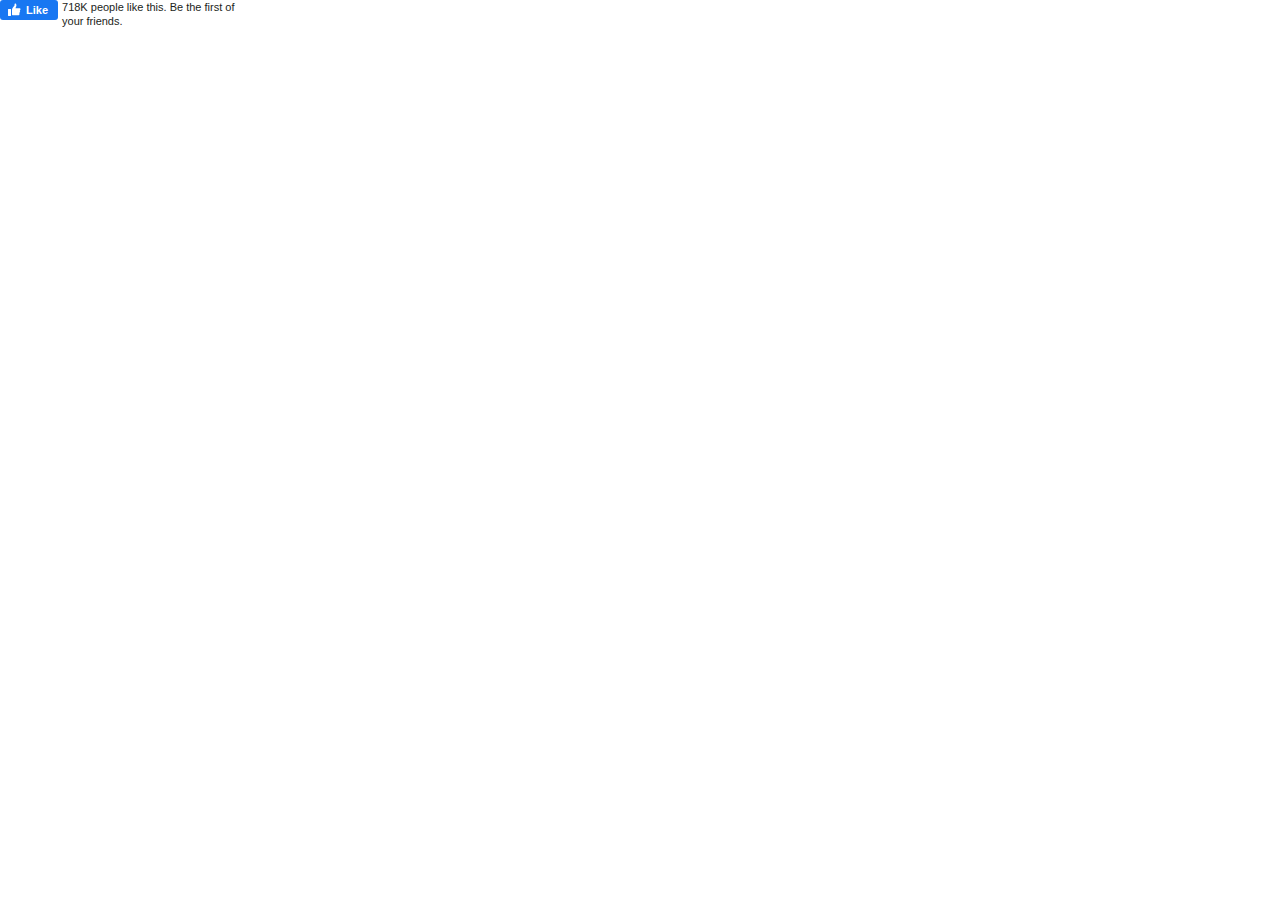
<file: nwHackProject/EWG's Guide to Healthy Cleaning _ Decoding the Labels_files/like.html>
<!DOCTYPE html>
<!-- saved from url=(0471)https://www.facebook.com/v2.6/plugins/like.php?action=like&app_id=172525162793917&channel=https%3A%2F%2Fstaticxx.facebook.com%2Fconnect%2Fxd_arbiter.php%3Fversion%3D45%23cb%3Df2424e1e8329f8%26domain%3Dwww.ewg.org%26origin%3Dhttps%253A%252F%252Fwww.ewg.org%252Ffcb7776a0292c%26relation%3Dparent.parent&container_width=0&font=arial&height=80&href=http%3A%2F%2Fwww.facebook.com%2Fewg.org&layout=standard&locale=en_US&sdk=joey&send=false&share=false&show_faces=true&width=250 -->
<html lang="en" id="facebook" class="svg "><head><meta http-equiv="Content-Type" content="text/html; charset=UTF-8"><meta name="referrer" content="origin-when-crossorigin" id="meta_referrer"><script>window._cstart=+new Date();</script><script>__DEV__=0;var _cavalry={data:{t_cstart:window._cstart},tti:"t_domcontent",log:function(a){this.data[a]=+new Date()},pageid:0,server:"",isb:"",send:function(){this.log("t_creport");var a=this.server+"/common/cavalry_endpoint.php",b=this.data,c=[];b.t_tti=b[this.tti];this.isb&&(b.fb_isb=this.isb);b.lid=this.pageid;for(var d in b)c.push(encodeURIComponent(d)+"="+encodeURIComponent(b[d]));new Image().src=a+"?"+c.join("&")}};_cavalry.log("t_start");_cavalry.pageid="6780828990918356060-0";</script><title>Facebook</title><style>._32qa button{opacity:.4}._59ov{height:100%;height:910px;position:relative;top:-10px;width:100%}._5ti_{background-size:cover;height:100%;width:100%}._5tj2{height:900px}._2mm3 ._5a8u .uiBoxGray{background:#fff;margin:0;padding:12px}._2494{height:100vh}._2495{margin-top:-10px;top:10px}body.plugin{background:transparent;font-family:Helvetica, Arial, sans-serif;line-height:1.28;overflow:hidden;-webkit-text-size-adjust:none}.plugin,.plugin button,.plugin input,.plugin label,.plugin select,.plugin td,.plugin textarea{font-size:11px}html{touch-action:manipulation}body{background:#fff;color:#1c1e21;direction:ltr;line-height:1.34;margin:0;padding:0;unicode-bidi:embed}body,button,input,label,select,td,textarea{font-family:Helvetica, Arial, sans-serif;font-size:12px}h1,h2,h3,h4,h5,h6{color:#1c1e21;font-size:13px;font-weight:600;margin:0;padding:0}h1{font-size:14px}h4,h5,h6{font-size:12px}p{margin:1em 0}b,strong{font-weight:600}a{color:#385898;cursor:pointer;text-decoration:none}button{margin:0}a:hover{text-decoration:underline}img{border:0}td,td.label{text-align:left}dd{color:#000}dt{color:#606770}ul{list-style-type:none;margin:0;padding:0}abbr{border-bottom:none;text-decoration:none}hr{background:#dadde1;border-width:0;color:#dadde1;height:1px}.clearfix:after{clear:both;content:'.';display:block;font-size:0;height:0;line-height:0;visibility:hidden}.clearfix{zoom:1}.datawrap{word-wrap:break-word}.word_break{display:inline-block}.flexchildwrap{min-width:0;word-wrap:break-word}.ellipsis{overflow:hidden;text-overflow:ellipsis;white-space:nowrap}.aero{opacity:.5}.column{float:left}.center{margin-left:auto;margin-right:auto}#facebook .hidden_elem{display:none !important}#facebook .invisible_elem{visibility:hidden}#facebook .accessible_elem{clip:rect(1px, 1px, 1px, 1px);height:1px;overflow:hidden;position:absolute;white-space:nowrap;width:1px}.direction_ltr{direction:ltr}.direction_rtl{direction:rtl}.text_align_ltr{text-align:left}.text_align_rtl{text-align:right}.pluginFontArial,.pluginFontArial button,.pluginFontArial input,.pluginFontArial label,.pluginFontArial select,.pluginFontArial td,.pluginFontArial textarea{font-family:Arial, sans-serif}.pluginFontLucida,.pluginFontLucida button,.pluginFontLucida input,.pluginFontLucida label,.pluginFontLucida select,.pluginFontLucida td,.pluginFontLucida textarea{font-family:Lucida Grande, sans-serif}.pluginFontSegoe,.pluginFontSegoe button,.pluginFontSegoe input,.pluginFontSegoe label,.pluginFontSegoe select,.pluginFontSegoe td,.pluginFontSegoe textarea{font-family:Segoe UI, sans-serif}.pluginFontTahoma,.pluginFontTahoma button,.pluginFontTahoma input,.pluginFontTahoma label,.pluginFontTahoma select,.pluginFontTahoma td,.pluginFontTahoma textarea{font-family:Tahoma, sans-serif}.pluginFontTrebuchet,.pluginFontTrebuchet button,.pluginFontTrebuchet input,.pluginFontTrebuchet label,.pluginFontTrebuchet select,.pluginFontTrebuchet td,.pluginFontTrebuchet textarea{font-family:Trebuchet MS, sans-serif}.pluginFontVerdana,.pluginFontVerdana button,.pluginFontVerdana input,.pluginFontVerdana label,.pluginFontVerdana select,.pluginFontVerdana td,.pluginFontVerdana textarea{font-family:Verdana, sans-serif}.pluginFontHelvetica,.pluginFontHelvetica button,.pluginFontHelvetica input,.pluginFontHelvetica label,.pluginFontHelvetica select,.pluginFontHelvetica td,.pluginFontHelvetica textarea{font-family:Helvetica, Arial, sans-serif}.uiLayer{outline:none}._8tm{padding:0}._2phz{padding:4px}._2ph-{padding:8px}._2ph_{padding:12px}._2pi0{padding:16px}._2pi1{padding:20px}._40c7{padding:24px}._2o1j{padding:36px}._6buq{padding-bottom:0;padding-top:0}._2pi2{padding-bottom:4px;padding-top:4px}._2pi3{padding-bottom:8px;padding-top:8px}._2pi4{padding-bottom:12px;padding-top:12px}._2pi5{padding-bottom:16px;padding-top:16px}._2pi6{padding-bottom:20px;padding-top:20px}._2o1k{padding-bottom:24px;padding-top:24px}._2o1l{padding-bottom:36px;padding-top:36px}._6bua{padding-left:0;padding-right:0}._2pi7{padding-left:4px;padding-right:4px}._2pi8{padding-left:8px;padding-right:8px}._2pi9{padding-left:12px;padding-right:12px}._2pia{padding-left:16px;padding-right:16px}._2pib{padding-left:20px;padding-right:20px}._2o1m{padding-left:24px;padding-right:24px}._2o1n{padding-left:36px;padding-right:36px}._iky{padding-top:0}._2pic{padding-top:4px}._2pid{padding-top:8px}._2pie{padding-top:12px}._2pif{padding-top:16px}._2pig{padding-top:20px}._2owm{padding-top:24px}._div{padding-right:0}._2pih{padding-right:4px}._2pii{padding-right:8px}._2pij{padding-right:12px}._2pik{padding-right:16px}._2pil{padding-right:20px}._31wk{padding-right:24px}._2phb{padding-right:32px}._au-{padding-bottom:0}._2pim{padding-bottom:4px}._2pin{padding-bottom:8px}._2pio{padding-bottom:12px}._2pip{padding-bottom:16px}._2piq{padding-bottom:20px}._2o1p{padding-bottom:24px}._4gao{padding-bottom:32px}._1cvx{padding-left:0}._2pir{padding-left:4px}._2pis{padding-left:8px}._2pit{padding-left:12px}._2piu{padding-left:16px}._2piv{padding-left:20px}._2o1q{padding-left:24px}._2o1r{padding-left:36px}._51mz{border:0;border-collapse:collapse;border-spacing:0}._5f0n{table-layout:fixed;width:100%}.uiGrid .vTop{vertical-align:top}.uiGrid .vMid{vertical-align:middle}.uiGrid .vBot{vertical-align:bottom}.uiGrid .hLeft{text-align:left}.uiGrid .hCent{text-align:center}.uiGrid .hRght{text-align:right}._51mx:first-child>._51m-{padding-top:0}._51mx:last-child>._51m-{padding-bottom:0}._51mz ._51mw{padding-right:0}._51mz ._51m-:first-child{padding-left:0}._51mz._4r9u{border-radius:50%;overflow:hidden}.inlineBlock{display:inline-block;zoom:1}._2tga{background:#4267b2;border:1px solid #4267b2;color:#fff;cursor:pointer;font-family:Helvetica, Arial, sans-serif;-webkit-font-smoothing:antialiased;margin:0;position:relative;-webkit-user-select:none;white-space:nowrap}._89n_{background:#1877f2;border:0}._2tga.active{background:#4080ff;border:1px solid #4080ff}._2tga._4kae.active,._2tga._4kae.active:hover{background:#577fbc;border:1px solid #577fbc}._2tga._49ve{border-radius:3px;font-size:11px;height:20px;padding:0 0 0 2px}._2tga._8j9v{border-radius:3px;font-size:11px;height:20px;padding:0 6px}._2tga._3e2a{border-radius:4px;font-size:13px;height:28px;padding:0 4px 0 6px}._2tga._8j9w{border-radius:4px;font-size:13px;height:28px;padding:0 8px}._2tga._5n6f{border-top-left-radius:0;border-top-right-radius:0}._2tga:hover{background:#365899;border:1px solid #365899}._89n_:hover{background:#1877f2;border:0}._2tga:active{background:#577fbc;border:1px solid #577fbc}._89n_:active{background:#1877f2;border:0}._2tga:focus{outline-color:transparent;outline-style:none}._2tga.active:hover{background:#4080ff;border:1px solid #4080ff}._8f1i{background-color:rgba(9, 30, 66);border-radius:inherit;height:100%;left:0;opacity:0;position:absolute;top:0;width:100%}._8f1i:active{opacity:.3}._11qm{background:#fff;border:1px solid #ccd0d5;color:#4267b2}._11qm:hover{background:#f5f6f7;border:1px solid #ccd0d5}._11qm.active{border:1px solid #4080ff;color:#fff}._3oi2{background:#0084ff;border:1px solid #0084ff;color:#fff}._3oi2:hover{background:#0077e5;border:1px solid #0077e5}._3e2a ._3jn-{position:relative;top:-1px}._3jn-{height:16px;vertical-align:middle;width:16px}._3jn_{background:none;display:none;height:28px;left:-6px;position:absolute;top:-6px;width:28px}@keyframes burst{from{background-position:0 0}to{background-position:-616px 0}}._2tga.is_animating ._3jn_{animation:burst .24s steps(22) forwards;background:url(https://static.xx.fbcdn.net/rsrc.php/v3/yQ/r/GvVunJusdpv.png) no-repeat;background-position:0 0;background-size:616px 28px;display:inline-block;zoom:1}._49ve._2tga.is_animating ._3jn_{left:-6px;position:relative;top:-6px}._49vg,._5n2y{vertical-align:middle}._89n_._49ve ._49vg._8a19{padding-top:2px}._89n_._3e2a ._49vg._8a19{padding-top:1px}._2tga ._5n2y,._2tga.active ._49vg,._2tga.active.is_animating ._5n2y{display:none}._2tga ._49vg,._2tga.active ._5n2y,._2tga.active:hover ._4kag{display:inline-block;zoom:1}#facebook ._2tga span._49vh,#facebook ._2tga span._5n6h,._49vh,._5n6h{font-family:Helvetica, Arial, sans-serif;vertical-align:middle}._49vh{font-weight:bold}._5n6h{font-weight:normal}._5n6j{border-radius:3px;height:20px;line-height:20px}._5n6k{border-radius:4px;height:30px;line-height:30px}._5n6l{background:#fff;border:1px solid #8d949e;border-bottom:none;border-bottom-left-radius:0;border-bottom-right-radius:0;box-sizing:border-box;color:#1d2129;text-align:center;width:100%}._2tga ._1pbq{height:16px;width:16px}.no_svg ._2tga ._1pbq,.svg ._2tga ._1pbs{display:none}._2n-v ._49vh{padding-left:2px}._4jnw{margin:0}._3-8h{margin:4px}._3-8i{margin:8px}._3-8j{margin:12px}._3-8k{margin:16px}._3-8l{margin:20px}._2-5b{margin:24px}._1kbd{margin-bottom:0;margin-top:0}._3-8m{margin-bottom:4px;margin-top:4px}._3-8n{margin-bottom:8px;margin-top:8px}._3-8o{margin-bottom:12px;margin-top:12px}._3-8p{margin-bottom:16px;margin-top:16px}._3-8q{margin-bottom:20px;margin-top:20px}._2-ox{margin-bottom:24px;margin-top:24px}._1a4i{margin-left:0;margin-right:0}._3-8r{margin-left:4px;margin-right:4px}._3-8s{margin-left:8px;margin-right:8px}._3-8t{margin-left:12px;margin-right:12px}._3-8u{margin-left:16px;margin-right:16px}._3-8v{margin-left:20px;margin-right:20px}._6bu9{margin-left:24px;margin-right:24px}._5soe{margin-top:0}._3-8w{margin-top:4px}._3-8x{margin-top:8px}._3-8y{margin-top:12px}._3-8z{margin-top:16px}._3-8-{margin-top:20px}._4aws{margin-top:24px}._2-jz{margin-right:0}._3-8_{margin-right:4px}._3-90{margin-right:8px}._3-91{margin-right:12px}._3-92{margin-right:16px}._3-93{margin-right:20px}._y8t{margin-right:24px}._5emk{margin-bottom:0}._3-94{margin-bottom:4px}._3-95{margin-bottom:8px}._3-96{margin-bottom:12px}._3-97{margin-bottom:16px}._3-98{margin-bottom:20px}._20nr{margin-bottom:24px}._av_{margin-left:0}._3-99{margin-left:4px}._3-9a{margin-left:8px}._3-9b{margin-left:12px}._3-9c{margin-left:16px}._3-9d{margin-left:20px}._4m0t{margin-left:24px}._4mr9{-webkit-touch-callout:none;-webkit-user-select:none}._li._li._li{overflow:initial}._72b0{position:relative;z-index:0}._5f0v{outline:none}._3oxt{outline:1px dotted #3b5998;outline-color:invert}.webkit ._3oxt{outline:5px auto #5b9dd9}.win.webkit ._3oxt{outline-color:#e59700}._4qba{font-style:inherit}._4qbb,._4qbc,._4qbd{background:none;font-style:inherit;padding:0;width:auto}._4qbd{border-bottom:1px solid #f99}._4qbb,._4qbc{border-bottom:1px solid #999}._4qbb:hover,._4qbc:hover,._4qbd:hover{background-color:#fcc;border-top:1px solid #ccc;cursor:help}</style><script>window.ServerJSQueue=function(){var a=[],b,c;return{add:function(c){!b?a.push(c):typeof c==="function"?c():b.handle(c)},run:function(){if(!window.require)return;var d;c=window.require("ServerJSDefine");for(d=0;d<a.length;d++)a[d].define&&typeof a[d]!=="function"&&(c.handleDefines(a[d].define),delete a[d].define);b=new(window.require("ServerJS"))();for(d=0;d<a.length;d++)typeof a[d]==="function"?a[d]():b.handle(a[d])}}}();document.write=function(){},window.onloadRegister_DEPRECATED=function(){},window.onafterloadRegister_DEPRECATED=function(){},window.ServerJSAsyncLoader=function(){var a=!1,b=!1,c={loaded:1,complete:1},d=function(){},e=document,f=!1,g=!1;function h(){e.readyState in c&&(e.detachEvent("onreadystatechange",h),d("t_domcontent"))}function i(){!g&&window._cavalry&&a&&b&&(d("t_layout"),d("t_onload"),d("t_paint"),_cavalry.send(),g=!0)}function j(){!f&&b&&(f=!0,ServerJSQueue.run())}function k(a,b){if("onreadystatechange"in a)a.onreadystatechange=function(){a.readyState in c&&(a.onreadystatechange=null,b())};else if(a.addEventListener){var d=function(){b(),a.removeEventListener("load",d,!1)};a.addEventListener("load",d,!1)}}function l(a){var c=e.createElement("script");if(c.readyState&&c.readyState==="uninitialized"){k(c,function(){b=!0,i()});c.src=a;return!0}else if(typeof XMLHttpRequest!=="undefined"){c=new XMLHttpRequest();if("withCredentials"in c){c.onloadend=function(){b=!0,i()};c.open("GET",a,!0);c.send(null);return!0}}}function m(){e.onkeydown=e.onmouseover=e.onclick=onfocus=null,ServerJSAsyncLoader.execute()}function n(){(e.body.offsetWidth===0||e.body.offsetHeight===0)&&m()}window._cavalry&&(d=function(a){_cavalry.log(a)},window.addEventListener?window.addEventListener("DOMContentLoaded",function(){d("t_domcontent")},!1):e.attachEvent&&e.attachEvent("onreadystatechange",h));window.onload=function(){a=!0,j(),i()};return{run:function(a){this.file=a,this.execute()},load:function(b){this.file=b;if(!l(b)){this.run(b);return}window.onload=function(){a=!0,i(),n()};e.onkeydown=e.onmouseover=e.onclick=onfocus=m},execute:function(a){var c=e.createElement("script");c.src=ServerJSAsyncLoader.file;c.async=!0;k(c,function(){b=!0,j(),a&&a(),i()});e.getElementsByTagName("head")[0].appendChild(c)},wakeUp:function(a,b,c){function d(){window.require("Arbiter").inform(a,b,c)}f?d():this.execute(d)}}}();ServerJSAsyncLoader.run("https:\/\/static.xx.fbcdn.net\/rsrc.php\/v3iEpO4\/yy\/l\/en_US\/n6bjjpmSkRb.js?_nc_x=fiuooI6nURz");</script><script src="./n6bjjpmSkRb.js" async=""></script><script>ServerJSQueue.add(function(){requireLazy(["gkx"], function(gkx) {gkx.add({"1073500":{"result":true,"hash":"AT5ISm6hIgrqRx1Q"},"946894":{"result":false,"hash":"AT51tBzH-De0-9Uy"},"676837":{"result":false,"hash":"AT6vPAMLlSNH610h"},"1167394":{"result":false,"hash":"AT5vgVV-KUbdZx8Z"},"996939":{"result":false,"hash":"AT4HXn2HG46HO6vh"},"996940":{"result":false,"hash":"AT5a6erpg5j8Lz6m"},"676940":{"result":false,"hash":"AT45WCc3ccW8pCvY"}});});});ServerJSQueue.add({"require":[["markJSEnabled"],["lowerDomain"]]});</script><script>(function(){var a=document.createElement("div");a.innerHTML="<svg/>";if(a.firstChild&&a.firstChild.namespaceURI==="http://www.w3.org/2000/svg"){a=document.documentElement;a.className=a.className.replace("no_svg","svg")}})();</script></head><body dir="ltr" class="plugin _4mr9 chrome webkit mac x2 Locale_en_US"><div class="_li"><div class="pluginSkinLight pluginFontArial"><div><table class="uiGrid _51mz" cellspacing="0" cellpadding="0" id="u_0_0" style="width: 250px;"><tbody><tr class="_51mx"><td class="_51m- _51mw"><table class="uiGrid _51mz" cellspacing="0" cellpadding="0"><tbody><tr class="_51mx"><td class="_51m- vTop hCent"><div id="u_0_1"><div><button type="submit" class="inlineBlock _2tga _89n_ _8j9v" title="Like Environmental Working Group&#39;s Page on Facebook"><span class="_8f1i"></span><div class=""><span class="_3jn- inlineBlock _2v7"><span class="_3jn_"></span><span class="_49vg"><svg xmlns="http://www.w3.org/2000/svg" viewBox="0 0 16 16" class="_1pbq" color="#ffffff"><path fill="#ffffff" fill-rule="evenodd" d="M4.55,7 C4.7984,7 5,7.23403636 5,7.52247273 L5,13.4775273
          C5,13.7659636 4.7984,14 4.55,14 L2.45,14 C2.2016,14 2,13.7659636
          2,13.4775273 L2,7.52247273 C2,7.23403636 2.2016,7 2.45,7 L4.55,7 Z
          M6.54470232,13.2 C6.24016877,13.1641086 6.01734614,12.8982791
          6,12.5737979 C6.01734614,12.5737979 6.01344187,9.66805666 6,8.14398693
          C6.01344187,7.61903931 6.10849456,6.68623352 6.39801308,6.27384278
          C7.10556287,5.26600749 7.60281698,4.6079584 7.89206808,4.22570082
          C8.18126341,3.8435016 8.52813047,3.4708734 8.53777961,3.18572676
          C8.55077527,2.80206854 8.53655255,2.79471518 8.53777961,2.35555666
          C8.53900667,1.91639814 8.74565444,1.5 9.27139313,1.5 C9.52544997,1.5
          9.7301456,1.55690094 9.91922413,1.80084547 C10.2223633,2.15596568
          10.4343097,2.71884727 10.4343097,3.60971169 C10.4343097,4.50057612
          9.50989975,6.1729303 9.50815961,6.18 C9.50815961,6.18
          13.5457098,6.17908951 13.5464084,6.18 C14.1635544,6.17587601
          14.5,6.72543196 14.5,7.29718426 C14.5,7.83263667 14.1341135,8.27897346
          13.6539433,8.3540827 C13.9452023,8.49286263 14.1544715,8.82364675
          14.1544715,9.20555417 C14.1544715,9.68159617 13.8293011,10.0782687
          13.3983805,10.1458495 C13.6304619,10.2907572 13.7736931,10.5516845
          13.7736931,10.847511 C13.7736931,11.2459343 13.5138356,11.5808619
          13.1594388,11.6612236 C13.3701582,11.7991865 13.5063617,12.0543945
          13.5063617,12.3429843 C13.5063617,12.7952155 13.1715421,13.1656844
          12.7434661,13.2 L6.54470232,13.2 Z"></path></svg><img class="_1pbs inlineBlock img" src="./id4Ei7H41bl.png" alt="" width="16" height="16"></span><span class="_5n2y"><svg xmlns="http://www.w3.org/2000/svg" viewBox="0 0 16 16" class="_1pbq" color="#ffffff"><path fill="none" stroke="#ffffff" stroke-width="2" stroke-linecap="round" stroke-linejoin="round" d="M2.808 8.354l3.135 3.195 7.383-7.2"></path></svg><img class="_1pbs inlineBlock img" src="./H6PIljdbjPm.png" alt="" width="16" height="16"></span></span><span class="_49vh _2pi7">Like</span></div></button><input type="hidden" autocomplete="off" name="action" value="like"><input type="hidden" autocomplete="off" name="iframe_referer" value="https://www.ewg.org/guides/cleaners/content/decoding_labels"><input type="hidden" autocomplete="off" name="r_ts" value="1578784778"><input type="hidden" autocomplete="off" name="ref"><input type="hidden" autocomplete="off" name="xfbml" value="1"><input type="hidden" autocomplete="off" name="app_id" value="172525162793917"><input type="hidden" autocomplete="off" name="version" value="v2.11"></div></div></td><td class="_51m- _2pir _51mw"><div><span class="hidden_elem" id="u_0_2">You and 718K others like this.&nbsp;&nbsp;&nbsp;&nbsp;&nbsp;&nbsp;&nbsp;&nbsp;&nbsp;&nbsp;&nbsp;&nbsp;&nbsp;&nbsp;&nbsp;&nbsp;&nbsp;&nbsp;&nbsp;&nbsp;&nbsp;&nbsp;</span><span id="u_0_3">718K people like this. Be the first of your friends.</span></div></td></tr></tbody></table></td></tr></tbody></table><script>(function(width, height, id, callback, origin, domain) { if(id){var e=document.getElementById(id);if(width!==-1)e.style.width=width+"px";else{width=e.offsetWidth;if(window.getComputedStyle){var computed=getComputedStyle(e);computed&&(width=Math.ceil(parseFloat(computed.width))||e.offsetWidth)}}height===-1&&(height=e.offsetHeight)}var message="type=resize&cb="+callback+"&width="+width+"&height="+height;; (function(){var a=window.parent;window.opener!=null&&typeof window.opener.postMessage==="function"&&(relation==="opener.parent"?a=window.opener.parent:a=window.opener);var b=!0;function c(a,b){a=window.location.hostname.match(/\.(facebook\.sg|facebookcorewwwi\.onion)$/);a=a?a[1]:"facebook.com";new Image().src="https://www."+a+"/common/scribe_endpoint.php?c=jssdk_error&m="+encodeURIComponent(JSON.stringify(b))}function d(){if(a===window)window.close(),window.open("","_self",""),window.close(),!window.closed&&closeURI&&window.location.replace(closeURI);else try{a.postMessage(message,origin)}catch(a){b?(b=!1,window.setTimeout(d,200)):c("jssdk_error",{error:"POST_MESSAGE",extra:{message:a.message+", html/js/connect/XDDialogResponsePurePostMessage.js:53"}})}}function e(){__fbNative.postMessage(message,origin)}window==top&&/FBAN\/\w+;/i.test(navigator.userAgent)&&!/FBAN\/mLite;/.test(navigator.userAgent)?window.__fbNative&&__fbNative.postMessage?e():window.addEventListener("fbNativeReady",e):d()})();; })(250, 28, "u_0_0", "f2424e1e8329f8", "https:\/\/www.ewg.org", "www.ewg.org");</script></div></div></div><script>function envFlush(a){function b(b){for(var c in a)b[c]=a[c]}window.requireLazy?window.requireLazy(["Env"],b):(window.Env=window.Env||{},b(window.Env))}envFlush({"ajaxpipe_token":"AXiBaXn0V6fai04w"});</script><script>ServerJSQueue.add(function(){requireLazy(["Bootloader"], function(Bootloader) {Bootloader.enableBootload({"BanzaiODS":{"r":[],"rds":{"m":["BanzaiODS","BanzaiScuba"],"r":[]},"be":1},"ReactDOM":{"r":[],"rds":{"m":["BanzaiODS","BanzaiScuba"],"r":[]},"be":1},"KeyEventTypedLogger":{"r":[],"rds":{"m":["BanzaiODS","BanzaiScuba"],"r":[]},"be":1}});});});</script><script>ServerJSQueue.add({"elements":[["__elem_fc020de0_0_0","u_0_1",1],["__elem_12bdb042_0_0","u_0_2",2],["__elem_12bdb042_0_1","u_0_3",2]],"require":[["UnverifiedXD","setChannelUrl",[],["https:\/\/staticxx.facebook.com\/connect\/xd_arbiter.php?version=45#cb=f2424e1e8329f8&domain=www.ewg.org&origin=https\u00253A\u00252F\u00252Fwww.ewg.org\u00252Ffcb7776a0292c&relation=parent.parent"]],["PluginXDReady"],["PluginReturn","syncPlugins",[],[]],["WebPixelRatioDetector","startDetecting",[],[false]],["PluginBundleInit","init",[],[]],["PluginConfirm","listen",["__elem_fc020de0_0_0"],[{"__m":"__elem_fc020de0_0_0"},"like",{"iframe_referer":"https:\/\/www.ewg.org\/guides\/cleaners\/content\/decoding_labels","kid_directed_site":false},{"act":"like"}]],["PluginConnectText","init",["__elem_12bdb042_0_0","__elem_12bdb042_0_1"],[{"connected":{"__m":"__elem_12bdb042_0_0"},"disconnected":{"__m":"__elem_12bdb042_0_1"}}]],["PluginConnection","init",["__elem_12bdb042_0_0","__elem_12bdb042_0_1"],[[["http:\/\/www.facebook.com\/ewg.org",{"__m":"__elem_12bdb042_0_0"},"hidden_elem","platform\/plugins\/disconnect"],["http:\/\/www.facebook.com\/ewg.org",{"__m":"__elem_12bdb042_0_1"},"hidden_elem","platform\/plugins\/connect"]]]],["ErrorLogging"],["AsyncSignal"],["NavigationMetrics","setPage",[],[{"page":"\/v2.6\/plugins\/like.php","page_type":"normal","page_uri":"https:\/\/www.facebook.com\/plugins\/like.php?action=like&app_id=172525162793917&channel=https\u00253A\u00252F\u00252Fstaticxx.facebook.com\u00252Fconnect\u00252Fxd_arbiter.php\u00253Fversion\u00253D45\u002523cb\u00253Df2424e1e8329f8\u002526domain\u00253Dwww.ewg.org\u002526origin\u00253Dhttps\u0025253A\u0025252F\u0025252Fwww.ewg.org\u0025252Ffcb7776a0292c\u002526relation\u00253Dparent.parent&container_width=0&font=arial&height=80&href=http\u00253A\u00252F\u00252Fwww.facebook.com\u00252Fewg.org&layout=standard&locale=en_US&sdk=joey&send=false&share=false&show_faces=true&width=250","serverLID":"6780828990918356060-0"}]],["BanzaiODS"],["BanzaiScuba"]],"define":[["cr:708886",["EventProfilerImpl"],{"__rc":["EventProfilerImpl","Aa2Q45bVY4e1s5D_M52C-nhZNb7FMEq131U5Yq9TQoVvSNJsXZ44UztJTCHC5NLPuUMJdPoj7v_C9SBFlIbNqRg"]},-1],["cr:717822",["TimeSliceImpl"],{"__rc":["TimeSliceImpl","Aa2Q45bVY4e1s5D_M52C-nhZNb7FMEq131U5Yq9TQoVvSNJsXZ44UztJTCHC5NLPuUMJdPoj7v_C9SBFlIbNqRg"]},-1],["cr:1003267",["clearIntervalBlue"],{"__rc":["clearIntervalBlue","Aa2Q45bVY4e1s5D_M52C-nhZNb7FMEq131U5Yq9TQoVvSNJsXZ44UztJTCHC5NLPuUMJdPoj7v_C9SBFlIbNqRg"]},-1],["cr:896462",["setIntervalAcrossTransitionsBlue"],{"__rc":["setIntervalAcrossTransitionsBlue","Aa2Q45bVY4e1s5D_M52C-nhZNb7FMEq131U5Yq9TQoVvSNJsXZ44UztJTCHC5NLPuUMJdPoj7v_C9SBFlIbNqRg"]},-1],["cr:986633",["setTimeoutAcrossTransitionsBlue"],{"__rc":["setTimeoutAcrossTransitionsBlue","Aa2Q45bVY4e1s5D_M52C-nhZNb7FMEq131U5Yq9TQoVvSNJsXZ44UztJTCHC5NLPuUMJdPoj7v_C9SBFlIbNqRg"]},-1],["cr:696703",[],{"__rc":[null,"Aa2Q45bVY4e1s5D_M52C-nhZNb7FMEq131U5Yq9TQoVvSNJsXZ44UztJTCHC5NLPuUMJdPoj7v_C9SBFlIbNqRg"]},-1],["cr:925100",["RunBlue"],{"__rc":["RunBlue","Aa2Q45bVY4e1s5D_M52C-nhZNb7FMEq131U5Yq9TQoVvSNJsXZ44UztJTCHC5NLPuUMJdPoj7v_C9SBFlIbNqRg"]},-1],["cr:1000292",["BanzaiNew"],{"__rc":["BanzaiNew","Aa2Q45bVY4e1s5D_M52C-nhZNb7FMEq131U5Yq9TQoVvSNJsXZ44UztJTCHC5NLPuUMJdPoj7v_C9SBFlIbNqRg"]},-1],["cr:806696",["clearTimeoutBlue"],{"__rc":["clearTimeoutBlue","Aa2Q45bVY4e1s5D_M52C-nhZNb7FMEq131U5Yq9TQoVvSNJsXZ44UztJTCHC5NLPuUMJdPoj7v_C9SBFlIbNqRg"]},-1],["cr:1100101",["requestAnimationFrameAcrossTransitionsSimple"],{"__rc":["requestAnimationFrameAcrossTransitionsSimple","Aa1RqyR_TVwcLhzRkU44zQs_6Zd5LKhzbZMnWtN9pUPOYo9SHyLqGm8l-2nFDyYVMIYqJCI"]},-1],["cr:695720",["SnappyCompressUtil"],{"__rc":["SnappyCompressUtil","Aa3uHj6b0an7gzdlH7Cwe_WjQQNvYvhBJIr1_KdtMk98-d0-y5UyKdr_1ebQ4kie47SCnp08VLUzhMeCedxsfISWmLc"]},-1],["cr:692209",["cancelIdleCallbackBlue"],{"__rc":["cancelIdleCallbackBlue","Aa2Q45bVY4e1s5D_M52C-nhZNb7FMEq131U5Yq9TQoVvSNJsXZ44UztJTCHC5NLPuUMJdPoj7v_C9SBFlIbNqRg"]},-1],["DataStoreConfig",[],{"expandoKey":"__FB_STORE","useExpando":true},2915],["UserAgentData",[],{"browserArchitecture":"32","browserFullVersion":"79.0.3945.117","browserMinorVersion":0,"browserName":"Chrome","browserVersion":79,"deviceName":"Unknown","engineName":"WebKit","engineVersion":"537.36","platformArchitecture":"32","platformName":"Mac OS X","platformVersion":"10.15","platformFullVersion":"10.15.2"},527],["BootloaderConfig",[],{"jsRetries":[200,500],"jsRetryAbortNum":2,"jsRetryAbortTime":5,"payloadEndpointURI":"https:\/\/www.facebook.com\/ajax\/bootloader-endpoint\/","preloadBE":false,"assumeNotNonblocking":false,"trackUnpredictedBEResources":true,"shouldCoalesceModuleRequestsMadeInSameTick":true,"staggerJsDownloads":false,"preloader_num_preloads":0,"preloader_preload_after_dd":false,"preloader_num_loads":1,"preloader_enabled":false,"retryQueuedBootloads":false,"silentDups":false,"asyncPreloadBoost":true},329],["CSSLoaderConfig",[],{"timeout":5000,"modulePrefix":"BLCSS:","loadEventSupported":true},619],["CurrentEnvironment",[],{"facebookdotcom":true,"messengerdotcom":false},827],["UriNeedRawQuerySVConfig",[],{"uris":["dms.netmng.com","doubleclick.net","r.msn.com","watchit.sky.com","graphite.instagram.com","www.kfc.co.th","learn.pantheon.io","www.landmarkshops.in","www.ncl.com","s0.wp.com","www.tatacliq.com","bs.serving-sys.com","kohls.com","lazada.co.th","xg4ken.com","technopark.ru","officedepot.com.mx","bestbuy.com.mx"]},3871],["ImmediateImplementationExperiments",[],{"prefer_message_channel":true},3419],["PromiseUsePolyfillSetImmediateGK",[],{"www_always_use_polyfill_setimmediate":false},2190],["TrustedTypesConfig",[],{"useTrustedTypes":false,"reportOnly":true},4548],["CurrentCommunityInitialData",[],{},490],["CurrentUserInitialData",[],{"USER_ID":"100001468591754","ACCOUNT_ID":"100001468591754","NAME":"Deniz Eren Evrendilek","SHORT_NAME":"Deniz","IS_MESSENGER_ONLY_USER":false,"IS_DEACTIVATED_ALLOWED_ON_MESSENGER":false,"APP_ID":"256281040558"},270],["DTSGInitialData",[],{"token":"AQFhEqcf80Tk:AQHNYuYBJG1h"},258],["SprinkleConfig",[],{"param_name":"jazoest","version":2,"should_randomize":false},2111],["DTSGInitData",[],{"token":"AQFhEqcf80Tk:AQHNYuYBJG1h","async_get_token":"AQxIBzRMpRqPK2p9yiSwKnzd8l3c7i-ITx1ReOUALhbTOw:AQwu714UltRPask2kPsWlvZ-tj12sjcgO5qQ8DwVaxwEug"},3515],["ISB",[],{},330],["LSD",[],{},323],["SiteData",[],{"server_revision":1001596859,"client_revision":1001596859,"tier":"","push_phase":"C3","pkg_cohort":"PHASED:plugin_like_pkg","pr":2,"haste_site":"www","be_one_ahead":false,"ir_on":true,"is_rtl":false,"is_comet":false,"hsi":"6780828990918356060-0","spin":0,"__spin_r":1001596859,"__spin_b":"trunk","__spin_t":1578784778,"vip":"157.240.3.35"},317],["ServerNonce",[],{"ServerNonce":"mLrMwxFXBN9qn6HedSzqhw"},141],["InitialCookieConsent",[],{"deferCookies":false,"noCookies":false,"shouldShowCookieBanner":false},4328],["UrlMapConfig",[],{"www":"www.facebook.com","m":"m.facebook.com","business":"business.facebook.com","api":"api.facebook.com","api_read":"api-read.facebook.com","graph":"graph.facebook.com","an":"an.facebook.com","fbcdn":"static.xx.fbcdn.net","cdn":"staticxx.facebook.com"},73],["JSSDKRuntimeConfig",[],{"locale":"en_US","revision":"1001596859","rtl":false,"sdkab":null,"sdkns":"","sdkurl":"https:\/\/www.facebook.com\/plugins\/like.php"},384],["PlatformVersions",[],{"LATEST":"v5.0","versions":{"UNVERSIONED":"unversioned","V1_0":"v1.0","V2_0":"v2.0","V2_1":"v2.1","V2_2":"v2.2","V2_3":"v2.3","V2_4":"v2.4","V2_5":"v2.5","V2_6":"v2.6","V2_7":"v2.7","V2_8":"v2.8","V2_9":"v2.9","V2_10":"v2.10","V2_11":"v2.11","V2_12":"v2.12","V3_0":"v3.0","V3_1":"v3.1","V3_2":"v3.2","V3_3":"v3.3","V4_0":"v4.0","V5_0":"v5.0"}},1254],["CookieCoreConfig",[],{"a11y":{"s":"None"},"act":{"s":"Lax"},"c_user":{"s":"None"},"dpr":{"t":604800,"s":"None"},"js_ver":{"t":604800,"s":"None"},"locale":{"t":604800,"s":"None"},"m_pixel_ratio":{"t":604800,"s":"None"},"noscript":{"s":"None"},"pnl_data2":{"t":2,"s":"None"},"presence":{"s":"None"},"sfau":{"s":"None"},"wd":{"t":604800,"s":"None"},"x-referer":{"s":"None"},"x-src":{"t":1,"s":"None"}},2104],["CookieCoreLoggingConfig",[],{"maximumIgnorableStallMs":16.67,"sampleRate":9.7e-5,"sampleRateClassic":1.0e-10,"sampleRateFastStale":1.0e-8},3401],["JSErrorExtra",[],{"policy:www:no_min_nl":true},251],["JSErrorPlatformColumns",[],{},255],["TrackingConfig",[],{"domain":"https:\/\/pixel.facebook.com"},325],["ZeroRewriteRules",[],{"rewrite_rules":{},"whitelist":{"\/hr\/r":1,"\/hr\/p":1,"\/zero\/unsupported_browser\/":1,"\/zero\/policy\/optin":1,"\/zero\/optin\/write\/":1,"\/zero\/optin\/legal\/":1,"\/zero\/optin\/free\/":1,"\/about\/privacy\/":1,"\/about\/privacy\/update\/":1,"\/about\/privacy\/update":1,"\/zero\/toggle\/welcome\/":1,"\/zero\/toggle\/nux\/":1,"\/fup\/interstitial\/":1,"\/work\/landing":1,"\/work\/login\/":1,"\/work\/email\/":1,"\/ai.php":1,"\/js_dialog_resources\/dialog_descriptions_android.json":0,"\/connect\/jsdialog\/MPlatformAppInvitesJSDialog\/":0,"\/connect\/jsdialog\/MPlatformOAuthShimJSDialog\/":0,"\/connect\/jsdialog\/MPlatformLikeJSDialog\/":0,"\/qp\/interstitial\/":1,"\/qp\/action\/redirect\/":1,"\/qp\/action\/close\/":1,"\/zero\/support\/ineligible\/":1,"\/zero_balance_redirect\/":1,"\/zero_balance_redirect":1,"\/zero_balance_redirect\/l\/":1,"\/l.php":1,"\/lsr.php":1,"\/ajax\/dtsg\/":1,"\/checkpoint\/block\/":1,"\/exitdsite":1,"\/zero\/balance\/pixel\/":1,"\/zero\/balance\/":1,"\/zero\/balance\/carrier_landing\/":1,"\/zero\/flex\/logging\/":1,"\/tr":1,"\/tr\/":1,"\/sem_campaigns\/sem_pixel_test\/":1,"\/bookmarks\/flyout\/body\/":1,"\/zero\/subno\/":1,"\/confirmemail.php":1,"\/policies\/":1,"\/mobile\/internetdotorg\/classifier\/":1,"\/zero\/dogfooding":1,"\/xti.php":1,"\/zero\/fblite\/config\/":1,"\/hr\/zsh\/wc\/":1,"\/4oh4.php":1,"\/autologin.php":1,"\/birthday_help.php":1,"\/checkpoint\/":1,"\/contact-importer\/":1,"\/cr.php":1,"\/legal\/terms\/":1,"\/login.php":1,"\/login\/":1,"\/mobile\/account\/":1,"\/n\/":1,"\/remote_test_device\/":1,"\/upsell\/buy\/":1,"\/upsell\/buyconfirm\/":1,"\/upsell\/buyresult\/":1,"\/upsell\/promos\/":1,"\/upsell\/continue\/":1,"\/upsell\/h\/promos\/":1,"\/upsell\/loan\/learnmore\/":1,"\/upsell\/purchase\/":1,"\/upsell\/promos\/upgrade\/":1,"\/upsell\/buy_redirect\/":1,"\/upsell\/loan\/buyconfirm\/":1,"\/upsell\/loan\/buy\/":1,"\/upsell\/sms\/":1,"\/wap\/a\/channel\/reconnect.php":1,"\/wap\/a\/nux\/wizard\/nav.php":1,"\/wap\/appreg.php":1,"\/wap\/birthday_help.php":1,"\/wap\/c.php":1,"\/wap\/confirmemail.php":1,"\/wap\/cr.php":1,"\/wap\/login.php":1,"\/wap\/r.php":1,"\/zero\/datapolicy":1,"\/a\/timezone.php":1,"\/a\/bz":1,"\/bz\/reliability":1,"\/r.php":1,"\/mr\/":1,"\/reg\/":1,"\/registration\/log\/":1,"\/terms\/":1,"\/f123\/":1,"\/expert\/":1,"\/experts\/":1,"\/terms\/index.php":1,"\/terms.php":1,"\/srr\/":1,"\/msite\/redirect\/":1,"\/fbs\/pixel\/":1,"\/contactpoint\/preconfirmation\/":1,"\/contactpoint\/cliff\/":1,"\/contactpoint\/confirm\/submit\/":1,"\/contactpoint\/confirmed\/":1,"\/contactpoint\/login\/":1,"\/preconfirmation\/contactpoint_change\/":1,"\/help\/contact\/":1,"\/survey\/":1,"\/upsell\/loyaltytopup\/accept\/":1,"\/settings\/":1,"\/lite\/":1}},1478],["TimeSliceInteractionSV",[],{"on_demand_reference_counting":true,"on_demand_profiling_counters":true,"default_rate":1000,"lite_default_rate":100,"interaction_to_lite_coinflip":{"ADS_INTERFACES_INTERACTION":0,"ads_perf_scenario":0,"ads_wait_time":0,"Event":1,"video_psr":0,"video_stall":0},"interaction_to_coinflip":{"ADS_INTERFACES_INTERACTION":1,"ads_perf_scenario":1,"ads_wait_time":1,"video_psr":1000000,"video_stall":2500000,"Event":100,"pixelcloud_view_performance":25,"intern_notify_inbox_page_load":10,"intern_notify_jewel_list_load":10,"tasks_initial_page_load":1,"watch_carousel_left_scroll":1,"watch_carousel_right_scroll":1,"watch_sections_load_more":1,"watch_discover_scroll":1,"fbpkg_ui":1,"sevmanager_powersearch_initial_page_load":10,"network_ui":1,"daiquery_interactive_query":1},"enable_heartbeat":true,"maxBlockMergeDuration":0,"maxBlockMergeDistance":0,"enable_banzai_stream":true,"user_timing_coinflip":50,"banzai_stream_coinflip":1,"compression_enabled":true,"ref_counting_fix":false,"ref_counting_cont_fix":false,"also_record_new_timeslice_format":false,"force_async_request_tracing_on":false},2609],["EventConfig",[],{"sampling":{"bandwidth":0,"play":0,"playing":0,"progress":0,"pause":0,"ended":0,"seeked":0,"seeking":0,"waiting":0,"loadedmetadata":0,"canplay":0,"selectionchange":0,"change":0,"timeupdate":2000000,"adaptation":0,"focus":0,"blur":0,"load":0,"error":0,"message":0,"abort":0,"storage":0,"scroll":200000,"mousemove":20000,"mouseover":10000,"mouseout":10000,"mousewheel":1,"MSPointerMove":10000,"keydown":0.1,"click":0.02,"mouseup":0.02,"__100ms":0.001,"__default":5000,"__min":100,"__interactionDefault":200,"__eventDefault":100000},"page_sampling_boost":1,"interaction_regexes":{"BlueBarAccountChevronMenu":" _5lxs(?: .*)?$","BlueBarHomeButton":" _bluebarLinkHome__interaction-root(?: .*)?$","BlueBarProfileLink":" _1k67(?: .*)?$","ReactComposerSproutMedia":" _1pnt(?: .*)?$","ReactComposerSproutAlbum":" _1pnu(?: .*)?$","ReactComposerSproutNote":" _3-9x(?: .*)?$","ReactComposerSproutLocation":" _1pnv(?: .*)?$","ReactComposerSproutActivity":" _1pnz(?: .*)?$","ReactComposerSproutPeople":" _1pn-(?: .*)?$","ReactComposerSproutLiveVideo":" _5tv7(?: .*)?$","ReactComposerSproutMarkdown":" _311p(?: .*)?$","ReactComposerSproutFormattedText":" _mwg(?: .*)?$","ReactComposerSproutSticker":" _2vri(?: .*)?$","ReactComposerSproutSponsor":" _5t5q(?: .*)?$","ReactComposerSproutEllipsis":" _1gr3(?: .*)?$","ReactComposerSproutContactYourRepresentative":" _3cnv(?: .*)?$","ReactComposerSproutFunFact":" _2_xs(?: .*)?$","TextExposeSeeMoreLink":" see_more_link(?: .*)?$","SnowliftBigCloseButton":"(?: _xlt(?: .*)? _418x(?: .*)?$| _418x(?: .*)? _xlt(?: .*)?$)","SnowliftPrevPager":"(?: snowliftPager(?: .*)? prev(?: .*)?$| prev(?: .*)? snowliftPager(?: .*)?$)","SnowliftNextPager":"(?: snowliftPager(?: .*)? next(?: .*)?$| next(?: .*)? snowliftPager(?: .*)?$)","SnowliftFullScreenButton":"#fbPhotoSnowliftFullScreenSwitch( .+)*","PrivacySelectorMenu":"(?: _57di(?: .*)? _2wli(?: .*)?$| _2wli(?: .*)? _57di(?: .*)?$)","ReactComposerFeedXSprouts":" _nh6(?: .*)?$","SproutsComposerStatusTab":" _sg1(?: .*)?$","SproutsComposerLiveVideoTab":" _sg1(?: .*)?$","SproutsComposerAlbumTab":" _sg1(?: .*)?$","composerAudienceSelector":" _ej0(?: .*)?$","FeedHScrollAttachmentsPrevPager":" _1qqy(?: .*)?$","FeedHScrollAttachmentsNextPager":" _1qqz(?: .*)?$","DockChatTabFlyout":" fbDockChatTabFlyout(?: .*)?$","PrivacyLiteJewel":" _59fc(?: .*)?$","ActorSelector":" _6vh(?: .*)?$","LegacyMentionsInput":"(?: ReactLegacyMentionsInput(?: .*)? uiMentionsInput(?: .*)? _2xwx(?: .*)?$| uiMentionsInput(?: .*)? ReactLegacyMentionsInput(?: .*)? _2xwx(?: .*)?$| _2xwx(?: .*)? ReactLegacyMentionsInput(?: .*)? uiMentionsInput(?: .*)?$| ReactLegacyMentionsInput(?: .*)? _2xwx(?: .*)? uiMentionsInput(?: .*)?$| uiMentionsInput(?: .*)? _2xwx(?: .*)? ReactLegacyMentionsInput(?: .*)?$| _2xwx(?: .*)? uiMentionsInput(?: .*)? ReactLegacyMentionsInput(?: .*)?$)","UFIActionLinksEmbedLink":" _2g1w(?: .*)?$","UFIPhotoAttachLink":" UFIPhotoAttachLinkWrapper(?: .*)?$","UFIMentionsInputProxy":" _1osa(?: .*)?$","UFIMentionsInputDummy":" _1osc(?: .*)?$","UFIOrderingModeSelector":" _3scp(?: .*)?$","UFIPager":"(?: UFIPagerRow(?: .*)? UFIRow(?: .*)?$| UFIRow(?: .*)? UFIPagerRow(?: .*)?$)","UFIReplyRow":"(?: UFIReplyRow(?: .*)? UFICommentReply(?: .*)?$| UFICommentReply(?: .*)? UFIReplyRow(?: .*)?$)","UFIReplySocialSentence":" UFIReplySocialSentenceRow(?: .*)?$","UFIShareLink":" _5f9b(?: .*)?$","UFIStickerButton":" UFICommentStickerButton(?: .*)?$","MentionsInput":" _5yk1(?: .*)?$","FantaChatTabRoot":" _3_9e(?: .*)?$","SnowliftViewableRoot":" _2-sx(?: .*)?$","ReactBlueBarJewelButton":" _5fwr(?: .*)?$","UFIReactionsDialogLayerImpl":" _1oxk(?: .*)?$","UFIReactionsLikeLinkImpl":" _4x9_(?: .*)?$","UFIReactionsLinkImplRoot":" _khz(?: .*)?$","Reaction":" _iuw(?: .*)?$","UFIReactionsMenuImpl":" _iu-(?: .*)?$","UFIReactionsSpatialReactionIconContainer":" _1fq9(?: .*)?$","VideoComponentPlayButton":" _bsl(?: .*)?$","FeedOptionsPopover":" _b1e(?: .*)?$","UFICommentLikeCount":" UFICommentLikeButton(?: .*)?$","UFICommentLink":" _5yxe(?: .*)?$","ChatTabComposerInputContainer":" _552h(?: .*)?$","ChatTabHeader":" _15p4(?: .*)?$","DraftEditor":" _5rp7(?: .*)?$","ChatSideBarDropDown":" _5vm9(?: .*)?$","SearchBox":" _539-(?: .*)?$","ChatSideBarLink":" _55ln(?: .*)?$","MessengerSearchTypeahead":" _3rh8(?: .*)?$","NotificationListItem":" _33c(?: .*)?$","MessageJewelListItem":" messagesContent(?: .*)?$","Messages_Jewel_Button":" _3eo8(?: .*)?$","Notifications_Jewel_Button":" _3eo9(?: .*)?$","snowliftopen":" _342u(?: .*)?$","NoteTextSeeMoreLink":" _3qd_(?: .*)?$","fbFeedOptionsPopover":" _1he6(?: .*)?$","Requests_Jewel_Button":" _3eoa(?: .*)?$","UFICommentActionLinkAjaxify":" _15-3(?: .*)?$","UFICommentActionLinkRedirect":" _15-6(?: .*)?$","UFICommentActionLinkDispatched":" _15-7(?: .*)?$","UFICommentCloseButton":" _36rj(?: .*)?$","UFICommentActionsRemovePreview":" _460h(?: .*)?$","UFICommentActionsReply":" _460i(?: .*)?$","UFICommentActionsSaleItemMessage":" _460j(?: .*)?$","UFICommentActionsAcceptAnswer":" _460k(?: .*)?$","UFICommentActionsUnacceptAnswer":" _460l(?: .*)?$","UFICommentReactionsLikeLink":" _3-me(?: .*)?$","UFICommentMenu":" _1-be(?: .*)?$","UFIMentionsInputFallback":" _289b(?: .*)?$","UFIMentionsInputComponent":" _289c(?: .*)?$","UFIMentionsInputProxyInput":" _432z(?: .*)?$","UFIMentionsInputProxyDummy":" _432-(?: .*)?$","UFIPrivateReplyLinkMessage":" _14hj(?: .*)?$","UFIPrivateReplyLinkSeeReply":" _14hk(?: .*)?$","ChatCloseButton":" _4vu4(?: .*)?$","ChatTabComposerPhotoUploader":" _13f-(?: .*)?$","ChatTabComposerGroupPollingButton":" _13f_(?: .*)?$","ChatTabComposerGames":" _13ga(?: .*)?$","ChatTabComposerPlan":" _13gb(?: .*)?$","ChatTabComposerFileUploader":" _13gd(?: .*)?$","ChatTabStickersButton":" _13ge(?: .*)?$","ChatTabComposerGifButton":" _13gf(?: .*)?$","ChatTabComposerEmojiPicker":" _13gg(?: .*)?$","ChatTabComposerLikeButton":" _13gi(?: .*)?$","ChatTabComposerP2PButton":" _13gj(?: .*)?$","ChatTabComposerQuickCam":" _13gk(?: .*)?$","ChatTabHeaderAudioRTCButton":" _461a(?: .*)?$","ChatTabHeaderVideoRTCButton":" _461b(?: .*)?$","ChatTabHeaderOptionsButton":" _461_(?: .*)?$","ChatTabHeaderAddToThreadButton":" _4620(?: .*)?$","ReactComposerMediaSprout":" _fk5(?: .*)?$","UFIReactionsBlingSocialSentenceComments":" _-56(?: .*)?$","UFIReactionsBlingSocialSentenceSeens":" _2x0l(?: .*)?$","UFIReactionsBlingSocialSentenceShares":" _2x0m(?: .*)?$","UFIReactionsBlingSocialSentenceViews":" _-5c(?: .*)?$","UFIReactionsBlingSocialSentence":" _-5d(?: .*)?$","UFIReactionsSocialSentence":" _1vaq(?: .*)?$","VideoFullscreenButton":" _39ip(?: .*)?$","Tahoe":" _400z(?: .*)?$","TahoeFromVideoPlayer":" _1vek(?: .*)?$","TahoeFromVideoLink":" _2-40(?: .*)?$","TahoeFromPhoto":" _2ju5(?: .*)?$","FBStoryTrayItem":" _1fvw(?: .*)?$","Mobile_Feed_Jewel_Button":"#feed_jewel( .+)*","Mobile_Requests_Jewel_Button":"#requests_jewel( .+)*","Mobile_Messages_Jewel_Button":"#messages_jewel( .+)*","Mobile_Notifications_Jewel_Button":"#notifications_jewel( .+)*","Mobile_Search_Jewel_Button":"#search_jewel( .+)*","Mobile_Bookmarks_Jewel_Button":"#bookmarks_jewel( .+)*","Mobile_Feed_UFI_Comment_Button_Permalink":" _l-a(?: .*)?$","Mobile_Feed_UFI_Comment_Button_Flyout":" _4qeq(?: .*)?$","Mobile_Feed_UFI_Token_Bar_Flyout":" _4qer(?: .*)?$","Mobile_Feed_UFI_Token_Bar_Permalink":" _4-09(?: .*)?$","Mobile_UFI_Share_Button":" _15kr(?: .*)?$","Mobile_Feed_Photo_Permalink":" _1mh-(?: .*)?$","Mobile_Feed_Video_Permalink":" _65g_(?: .*)?$","Mobile_Feed_Profile_Permalink":" _4kk6(?: .*)?$","Mobile_Feed_Story_Permalink":" _26yo(?: .*)?$","Mobile_Feed_Page_Permalink":" _4e81(?: .*)?$","Mobile_Feed_Group_Permalink":" _20u1(?: .*)?$","Mobile_Feed_Event_Permalink":" _20u0(?: .*)?$","ProfileIntroCardAddFeaturedMedia":" _30qr(?: .*)?$","ProfileSectionAbout":" _84wb(?: .*)?$","ProfileSectionAllRelationships":" _84wc(?: .*)?$","ProfileSectionAtWork":" _2fnv(?: .*)?$","ProfileSectionContactBasic":" _84vf(?: .*)?$","ProfileSectionEducation":" _84vh(?: .*)?$","ProfileSectionOverview":" _84vj(?: .*)?$","ProfileSectionPlaces":" _84vg(?: .*)?$","ProfileSectionYearOverviews":" _84vi(?: .*)?$","IntlPolyglotHomepage":" _Interaction__IntlPolyglotVoteActivityCardButton(?: .*)?$","ProtonElementSelection":" _67ft(?: .*)?$"},"interaction_boost":{"SnowliftPrevPager":0.2,"SnowliftNextPager":0.2,"ChatSideBarLink":2,"MessengerSearchTypeahead":2,"Messages_Jewel_Button":2.5,"Notifications_Jewel_Button":1.5,"Tahoe":30,"ProtonElementSelection":4},"event_types":{"BlueBarAccountChevronMenu":["click"],"BlueBarHomeButton":["click"],"BlueBarProfileLink":["click"],"ReactComposerSproutMedia":["click"],"ReactComposerSproutAlbum":["click"],"ReactComposerSproutNote":["click"],"ReactComposerSproutLocation":["click"],"ReactComposerSproutActivity":["click"],"ReactComposerSproutPeople":["click"],"ReactComposerSproutLiveVideo":["click"],"ReactComposerSproutMarkdown":["click"],"ReactComposerSproutFormattedText":["click"],"ReactComposerSproutSticker":["click"],"ReactComposerSproutSponsor":["click"],"ReactComposerSproutEllipsis":["click"],"ReactComposerSproutContactYourRepresentative":["click"],"ReactComposerSproutFunFact":["click"],"TextExposeSeeMoreLink":["click"],"SnowliftBigCloseButton":["click"],"SnowliftPrevPager":["click"],"SnowliftNextPager":["click"],"SnowliftFullScreenButton":["click"],"PrivacySelectorMenu":["click"],"ReactComposerFeedXSprouts":["click"],"SproutsComposerStatusTab":["click"],"SproutsComposerLiveVideoTab":["click"],"SproutsComposerAlbumTab":["click"],"composerAudienceSelector":["click"],"FeedHScrollAttachmentsPrevPager":["click"],"FeedHScrollAttachmentsNextPager":["click"],"DockChatTabFlyout":["click"],"PrivacyLiteJewel":["click"],"ActorSelector":["click"],"LegacyMentionsInput":["click"],"UFIActionLinksEmbedLink":["click"],"UFIPhotoAttachLink":["click"],"UFIMentionsInputProxy":["click"],"UFIMentionsInputDummy":["click"],"UFIOrderingModeSelector":["click"],"UFIPager":["click"],"UFIReplyRow":["click"],"UFIReplySocialSentence":["click"],"UFIShareLink":["click"],"UFIStickerButton":["click"],"MentionsInput":["click"],"FantaChatTabRoot":["click"],"SnowliftViewableRoot":["click"],"ReactBlueBarJewelButton":["click"],"UFIReactionsDialogLayerImpl":["click"],"UFIReactionsLikeLinkImpl":["click"],"UFIReactionsLinkImplRoot":["click"],"Reaction":["click"],"UFIReactionsMenuImpl":["click"],"UFIReactionsSpatialReactionIconContainer":["click"],"VideoComponentPlayButton":["click"],"FeedOptionsPopover":["click"],"UFICommentLikeCount":["click"],"UFICommentLink":["click"],"ChatTabComposerInputContainer":["click"],"ChatTabHeader":["click"],"DraftEditor":["click"],"ChatSideBarDropDown":["click"],"SearchBox":["click"],"ChatSideBarLink":["mouseup"],"MessengerSearchTypeahead":["click"],"NotificationListItem":["click"],"MessageJewelListItem":["click"],"Messages_Jewel_Button":["click"],"Notifications_Jewel_Button":["click"],"snowliftopen":["click"],"NoteTextSeeMoreLink":["click"],"fbFeedOptionsPopover":["click"],"Requests_Jewel_Button":["click"],"UFICommentActionLinkAjaxify":["click"],"UFICommentActionLinkRedirect":["click"],"UFICommentActionLinkDispatched":["click"],"UFICommentCloseButton":["click"],"UFICommentActionsRemovePreview":["click"],"UFICommentActionsReply":["click"],"UFICommentActionsSaleItemMessage":["click"],"UFICommentActionsAcceptAnswer":["click"],"UFICommentActionsUnacceptAnswer":["click"],"UFICommentReactionsLikeLink":["click"],"UFICommentMenu":["click"],"UFIMentionsInputFallback":["click"],"UFIMentionsInputComponent":["click"],"UFIMentionsInputProxyInput":["click"],"UFIMentionsInputProxyDummy":["click"],"UFIPrivateReplyLinkMessage":["click"],"UFIPrivateReplyLinkSeeReply":["click"],"ChatCloseButton":["click"],"ChatTabComposerPhotoUploader":["click"],"ChatTabComposerGroupPollingButton":["click"],"ChatTabComposerGames":["click"],"ChatTabComposerPlan":["click"],"ChatTabComposerFileUploader":["click"],"ChatTabStickersButton":["click"],"ChatTabComposerGifButton":["click"],"ChatTabComposerEmojiPicker":["click"],"ChatTabComposerLikeButton":["click"],"ChatTabComposerP2PButton":["click"],"ChatTabComposerQuickCam":["click"],"ChatTabHeaderAudioRTCButton":["click"],"ChatTabHeaderVideoRTCButton":["click"],"ChatTabHeaderOptionsButton":["click"],"ChatTabHeaderAddToThreadButton":["click"],"ReactComposerMediaSprout":["click"],"UFIReactionsBlingSocialSentenceComments":["click"],"UFIReactionsBlingSocialSentenceSeens":["click"],"UFIReactionsBlingSocialSentenceShares":["click"],"UFIReactionsBlingSocialSentenceViews":["click"],"UFIReactionsBlingSocialSentence":["click"],"UFIReactionsSocialSentence":["click"],"VideoFullscreenButton":["click"],"Tahoe":["click"],"TahoeFromVideoPlayer":["click"],"TahoeFromVideoLink":["click"],"TahoeFromPhoto":["click"],"":["click"],"FBStoryTrayItem":["click"],"Mobile_Feed_Jewel_Button":["click"],"Mobile_Requests_Jewel_Button":["click"],"Mobile_Messages_Jewel_Button":["click"],"Mobile_Notifications_Jewel_Button":["click"],"Mobile_Search_Jewel_Button":["click"],"Mobile_Bookmarks_Jewel_Button":["click"],"Mobile_Feed_UFI_Comment_Button_Permalink":["click"],"Mobile_Feed_UFI_Comment_Button_Flyout":["click"],"Mobile_Feed_UFI_Token_Bar_Flyout":["click"],"Mobile_Feed_UFI_Token_Bar_Permalink":["click"],"Mobile_UFI_Share_Button":["click"],"Mobile_Feed_Photo_Permalink":["click"],"Mobile_Feed_Video_Permalink":["click"],"Mobile_Feed_Profile_Permalink":["click"],"Mobile_Feed_Story_Permalink":["click"],"Mobile_Feed_Page_Permalink":["click"],"Mobile_Feed_Group_Permalink":["click"],"Mobile_Feed_Event_Permalink":["click"],"ProfileIntroCardAddFeaturedMedia":["click"],"ProfileSectionAbout":["click"],"ProfileSectionAllRelationships":["click"],"ProfileSectionAtWork":["click"],"ProfileSectionContactBasic":["click"],"ProfileSectionEducation":["click"],"ProfileSectionOverview":["click"],"ProfileSectionPlaces":["click"],"ProfileSectionYearOverviews":["click"],"IntlPolyglotHomepage":["click"],"ProtonElementSelection":["click"]},"manual_instrumentation":false,"profile_eager_execution":true,"disable_heuristic":true,"disable_event_profiler":false},1726],["AdsInterfacesSessionConfig",[],{},2393],["BanzaiConfig",[],{"EXPIRY":86400000,"MAX_SIZE":10000,"MAX_WAIT":150000,"RESTORE_WAIT":150000,"blacklist":["time_spent"],"gks":{"boosted_component":true,"boosted_pagelikes":true,"jslogger":true,"kbshortcuts_feed":true,"mercury_send_error_logging":true,"platform_oauth_client_events":true,"xtrackable_clientview_batch":true,"visibility_tracking":true,"graphexplorer":true,"gqls_web_logging":true,"sticker_search_ranking":true}},7]]});</script></body></html>
</file>
